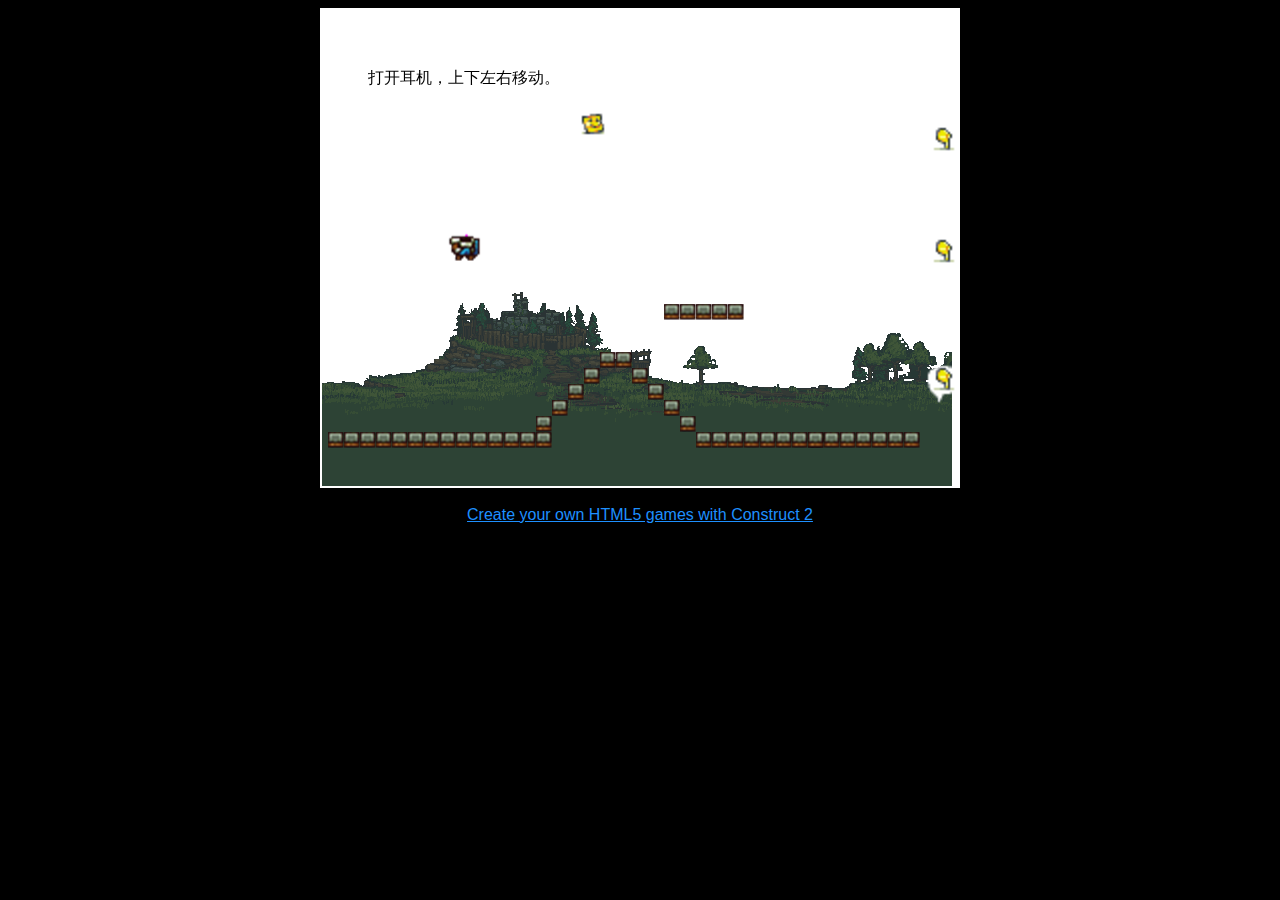
<file: wuhun/1/kag_construct/index.html>
﻿<!DOCTYPE html>
<html manifest="offline.appcache">
<head>
    <meta charset="UTF-8" />
	
	<!-- This ensures the canvas works on IE9+.  Don't remove it! -->
	<meta http-equiv="X-UA-Compatible" content="IE=edge,chrome=1" />
	
	<title>kag</title>
	<!-- Note: running this exported project from disk may not work exactly like preview, since browsers block some features on the file:// protocol.  Once you've uploaded it to a server, it should work OK. -->
	
    <!-- This outlines the canvas with a black border and makes the page background black. -->
	<style type="text/css">
		body { background-color: black; color: white; }
	</style>

</head> 
 
<body> 
	<div id="fb-root"></div>
	<div style="text-align: center;">

	<script>
	// Issue a warning if trying to preview an exported project on disk.
	(function(){
		// Check for running exported on file protocol
		if (window.location.protocol.substr(0, 4) === "file")
		{
			alert("Exported games won't work until you upload them.");
		}
	})();
	</script>

		<!-- The canvas must be inside a div called c2canvasdiv -->
		<div id="c2canvasdiv" style="margin: 0 auto; width: 640px; height: 480px;">
		
			<!-- The canvas the project will render to.  If you change its ID, don't forget to change the
			ID the runtime looks for in the jQuery ready event (above). -->
			<canvas id="c2canvas" width="640" height="480">
				<!-- This text is displayed if the visitor's browser does not support HTML5.
				You can change it, but it is a good idea to link to a description of a browser
				and provide some links to download some popular HTML5-compatible browsers. -->
				Your browser does not appear to support HTML5.  Try upgrading your browser to the latest version.  <a href="http://www.whatbrowser.org">What is a browser?</a>
				<br/><br/><a href="http://www.microsoft.com/windows/internet-explorer/default.aspx">Microsoft Internet Explorer</a><br/>
				<a href="http://www.mozilla.com/firefox/">Mozilla Firefox</a><br/>
				<a href="http://www.google.com/chrome/">Google Chrome</a><br/>
				<a href="http://www.apple.com/safari/download/">Apple Safari</a><br/>
				<a href="http://www.google.com/chromeframe">Google Chrome Frame for Internet Explorer</a><br/>
			</canvas>
			
		</div>

        <br />
		
		<!-- SCIRRA LTD LICENSE AGREEMENT
			 FREE EDITION USERS ARE NOT ALLOWED TO REMOVE, MODIFY OR HIDE THE FOLLOWING
			 LINES OF HTML5 CODE FROM THEIR EXPORTED GAMES. REMOVAL, MODIFICATION OR
			 ATTEMPTS TO HIDE THIS MESSAGE WILL BE IN BREACH OF THE FREE EDITION LICENSE
		-->
		<!-- End of Scirra Ltd. free edition limitation -->
		<a href="http://www.scirra.com" target="_blank" style="font-family:Arial;color:DodgerBlue;" title="Make a game">Create your own HTML5 games with Construct 2</a>

	</div>
	
	<!-- Pages load faster with scripts at the bottom -->
	
	<!-- Construct 2 exported games require jQuery.  To save bandwidth, by default
	this is set to grab it off the Google content delivery network (CDN). Fall back to local if not available. -->
	<script src="//ajax.googleapis.com/ajax/libs/jquery/1.7.1/jquery.min.js"></script>
	<script>window.jQuery || document.write("<script src='jquery-1.7.1.min.js'>\x3C/script>")</script>


	
    <!-- The runtime script.  You can rename it, but don't forget to rename the reference here as well.
    This file will have been minified and obfuscated if you enabled "Minify script" during export. -->
	<script src="c2runtime.js"></script>

    <script>
		jQuery(window).resize(function() {
			if (window.c2resizestretchmode === 1)
			{
				window.c2resizestretchmode = 2;		// put back when breaking back out of fullscreen
				var canvas = document.getElementById("c2canvas");
				window.c2oldcanvaswidth = canvas.width;
				window.c2oldcanvasheight = canvas.height;
				window.c2eventtime = Date.now();
				var w = jQuery(window).width();
				var h = jQuery(window).height();
				cr_sizeCanvas(w, h);
			}
			else if (window.c2resizestretchmode === 2)
			{
				// Size event fires twice on FF + Chrome, ignore second trigger
				if (Date.now() > window.c2eventtime + 50)
				{
					window.c2resizestretchmode = 0;
					cr_sizeCanvas(window.c2oldcanvaswidth, window.c2oldcanvasheight);
				}
			}
		});
	
		// Start the Construct 2 project running on window load.
		jQuery(document).ready(function ()
		{
			// Create new runtime using the c2canvas
			cr_createRuntime("c2canvas");
		});
		
		// Pause and resume on page becoming visible/invisible
		function onVisibilityChanged() {
			if (document.hidden || document.mozHidden || document.webkitHidden || document.msHidden)
				cr_setSuspended(true);
			else
				cr_setSuspended(false);
		};
		
		document.addEventListener("visibilitychange", onVisibilityChanged, false);
		document.addEventListener("mozvisibilitychange", onVisibilityChanged, false);
		document.addEventListener("webkitvisibilitychange", onVisibilityChanged, false);
		document.addEventListener("msvisibilitychange", onVisibilityChanged, false);
    </script>
</body> 
</html>
</file>
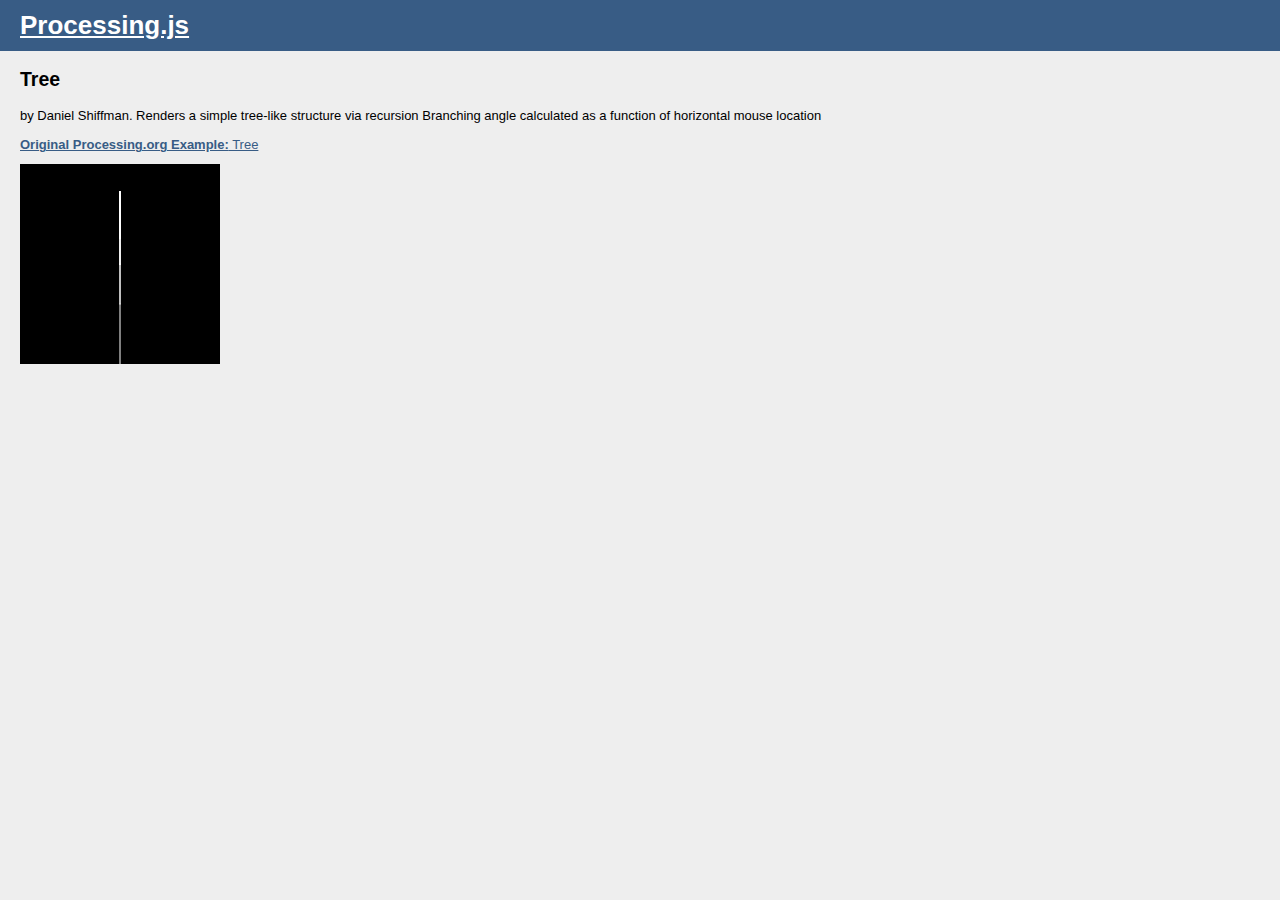
<file: wuhun/1/tree.html>
<!DOCTYPE html>
<html>
<head>
  <script src="processing.js"></script>
<link rel="stylesheet" href="style.css"/></head>
<body><h1><a href="http://ejohn.org/blog/processingjs/">Processing.js</a></h1>
<h2>Tree</h2>

<p>by Daniel Shiffman.  

Renders a simple tree-like structure via recursion
Branching angle calculated as a function of horizontal mouse location</p>

<p><a href="http://processing.org/learning/topics/tree.html"><b>Original Processing.org Example:</b> Tree</a><br>
<script type="application/processing">
float theta;   
void setup() {
  size(200,200);
  smooth();
}

void draw() {
  background(0);
  frameRate(30);
  stroke(255);
  // Let's pick an angle 0 to 90 degrees based on the mouse position
  float a = (mouseX / (float) width) * 90f;
  // Convert it to radians
  theta = radians(a);
  // Start the tree from the bottom of the screen
  translate(width/2,height);
  // Draw a line 60 pixels
  line(0,0,0,-60);
  // Move to the end of that line
  translate(0,-60);
  // Start the recursive branching!
  branch(60);

}

void branch(float h) {
  // Each branch will be 2/3rds the size of the previous one
  h *= 0.66f;
  
  // All recursive functions must have an exit condition!!!!
  // Here, ours is when the length of the branch is 2 pixels or less
  if (h > 2) {
    pushMatrix();    // Save the current state of transformation (i.e. where are we now)
    rotate(theta);   // Rotate by theta
    line(0,0,0,-h);  // Draw the branch
    translate(0,-h); // Move to the end of the branch
    branch(h);       // Ok, now call myself to draw two new branches!!
    popMatrix();     // Whenever we get back here, we "pop" in order to restore the previous matrix state
    
    // Repeat the same thing, only branch off to the "left" this time!
    pushMatrix();
    rotate(-theta);
    line(0,0,0,-h);
    translate(0,-h);
    branch(h);
    popMatrix();
  }
}
</script><canvas width="200" height="200"></canvas></p>
<div style="height:0px;width:0px;overflow:hidden;"></div>

</body>
</html>
</file>
<file: wuhun/1/style.css>
html, body {
  background: #EEE;
  font-family: Arial;
  font-size: 13px;
  margin: 0;
  padding: 0;
}

h1 {
  background: #385C85;
  color: #FFF;
  padding: 10px;
  padding-left: 20px;
  margin-top: 0px;
}

h1 a {
  color: #FFF;
}

h2 {
  padding-left: 20px;
}

p {
  padding-left: 20px;
  line-height: 1.3em;
}

p a {
  color: #385C85;
}

canvas {
  margin: 10px 0;
}

pre {
  margin-left: 20px;
  margin-right: 20px;
  padding: 5px;
  background: #FFF;
  border-top: 1px solid #333;
  border-bottom: 1px solid #333;

}

div.ref-col {
  float: left;
  width: 32%;
}
</file>
